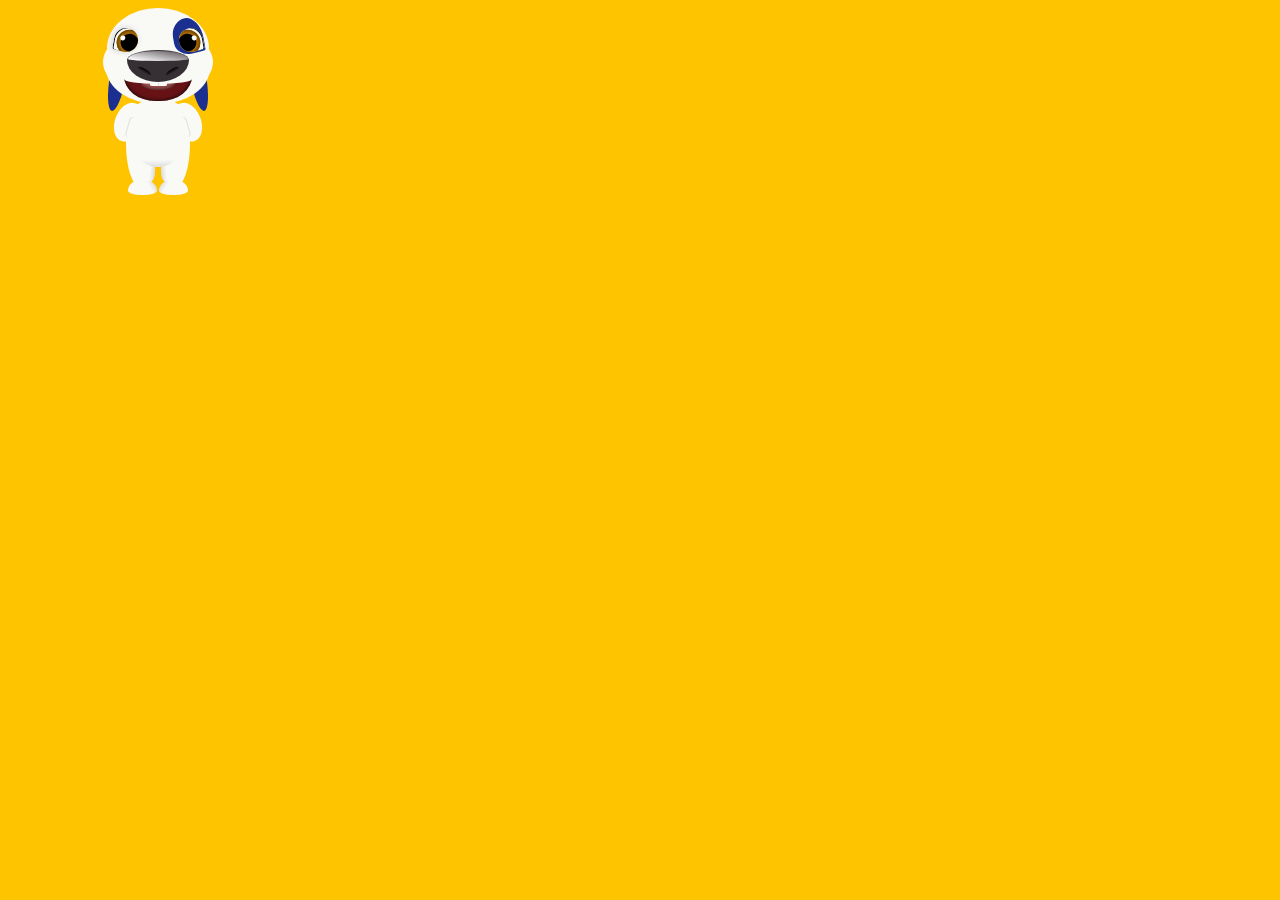
<file: CSS3-Demo/index.html>
<!DOCTYPE html>
<html lang="en">
<head>
    <meta charset="UTF-8">
    <meta name="viewport" content="width=device-width, initial-scale=1.0">
    <title>CSS3demo汉克狗</title>
    <link rel="stylesheet" href="index.css">
</head>
<body>
    <div class="dog">
        <div class="forehead center"></div>
            <div class="face center"></div>
            <div class="chin center"></div>
            <div class="ear"></div>
            <div class="ear right"></div>
            <div class="birthmark"></div>
            <div class="eye">
                <div class="pupil"></div>
            </div>
            <div class="eye right"><div class="pupil"></div></div>
            <div class="nose center">
                <div class="nostril"></div>
                <div class="nostril right"></div>
            </div>
            <div class="moth center">
                <div class="teen"></div>
                <div class="teen right"></div>
                <div class="tongue center"></div>
            </div>
            <div class="body center">
                <div class="arm"></div>
                <div class="arm right"></div>
                <div class="leg">
                    <div class="foot"></div>
                </div>
                <div class="leg right">
                    <div class="foot"></div>
                </div>
                <div class="belly center"></div>
            </div>
    </div>
</body>
</html>
</file>
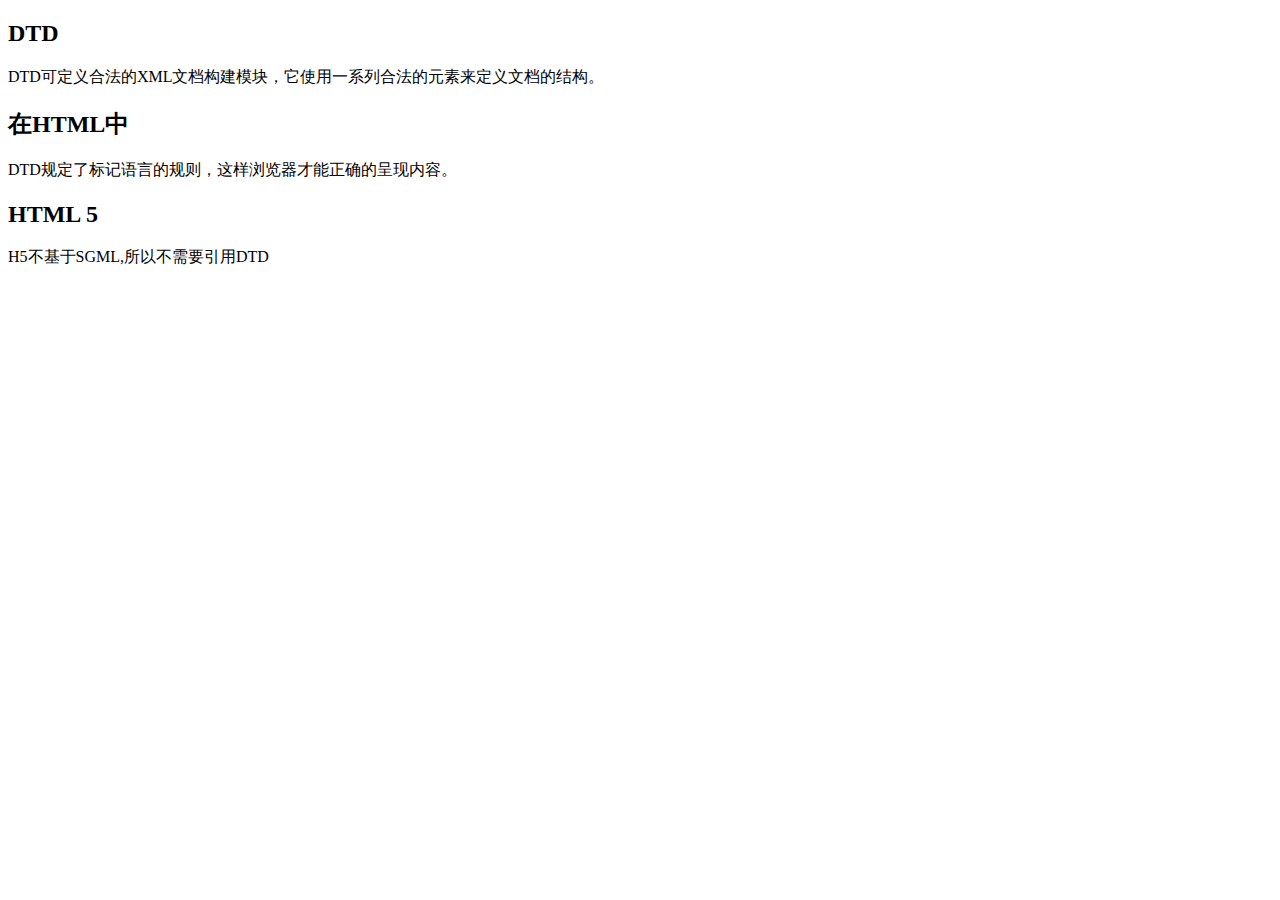
<file: Section1-H5标签变化/0.2DTD.html>
<!DOCTYPE html>
<html lang="en">
<head>
    <meta charset="UTF-8">
    <meta name="viewport" content="width=device-width, initial-scale=1.0">
    <title>Document</title>
</head>
<body>
    <H2>DTD</H2>
    <P>DTD可定义合法的XML文档构建模块，它使用一系列合法的元素来定义文档的结构。</P>
    <h2>在HTML中</h2>
    <p>DTD规定了标记语言的规则，这样浏览器才能正确的呈现内容。</p>
    <h2>HTML 5</h2>
    <p>H5不基于SGML,所以不需要引用DTD</p>
</body>
</html>
</file>
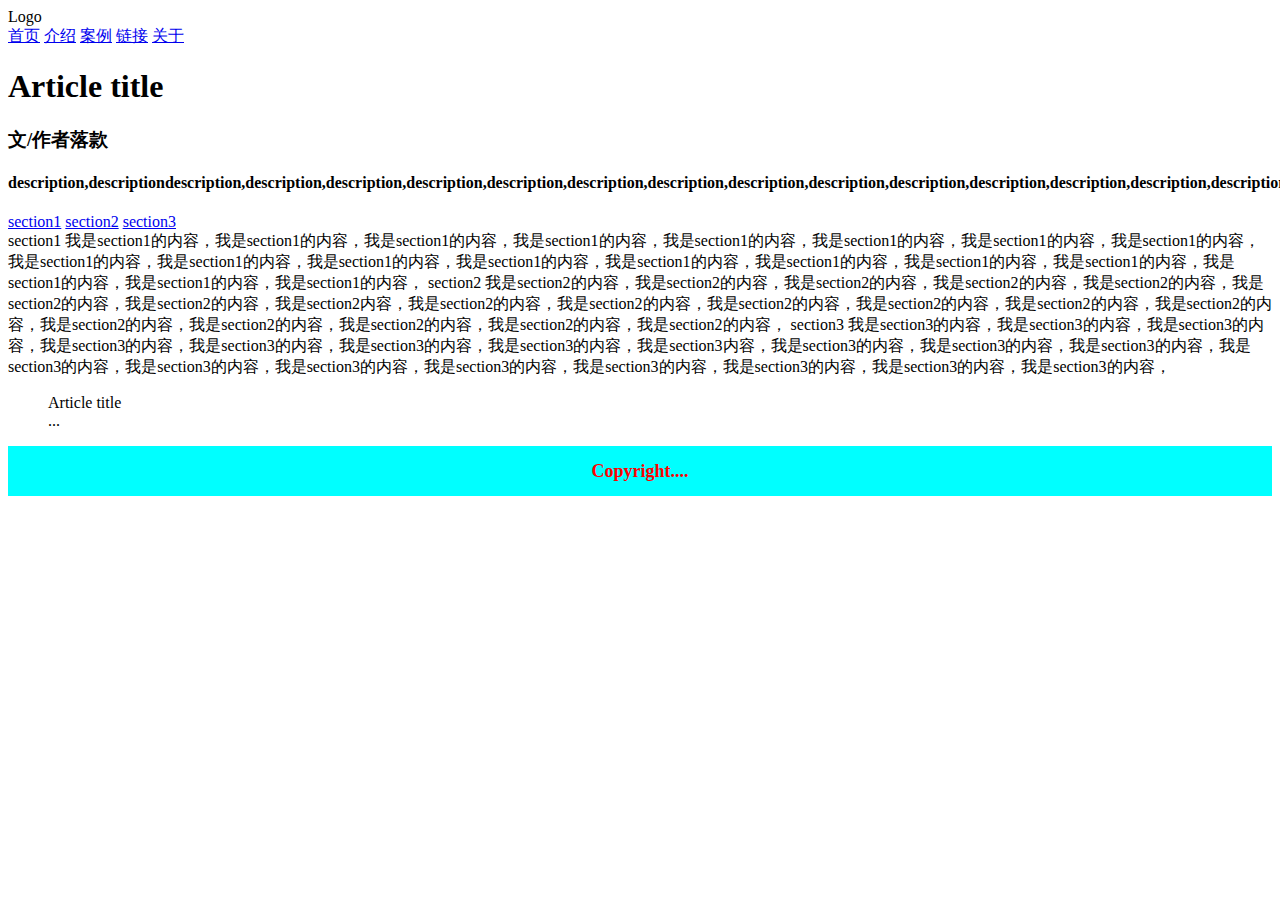
<file: Section1-H5标签变化/1.结构标签.html>
<!DOCTYPE html>
<html lang="en">
<head>
    <meta charset="UTF-8">
    <meta name="viewport" content="width=device-width, initial-scale=1.0">
    <title>结构标签</title>
    <style>
        footer {height:50px;font-size: 18px; font-weight:bold;color:#f00;text-align: center;background-color: aqua;line-height: 50px;}
    </style>
</head>
<body>
    <!-- 结构标签（块状元素）--有意义的DIV -->
    <!-- <article>标记定义一篇文章 -->
    <!-- <header>标记定义一个页面或一个区域的头部 -->
    <!-- <nav>标记定义导航链接 -->
    <!-- <section>标记定义一个区域 -->
    <!-- <aside>标记定义页面内容部分的侧边栏/可与article配合使用 -->
    <!-- <hgroup>标记定义文件中一个区块的相关信息 -->
    <!-- <figure>标记定义一组媒体内容以及它们的标题 -->
    <!-- <figcaption>标记定义figure元素的标题 -->
    <!-- <footer>标记定义一个页面或者一个区域的底部 -->
    <!-- <dialog>标记定义一个对话框(会话框)类似微信 -->
    <!-- 补充1：header/section/aside/article/footer不要相互嵌套 -->
    <!-- 补充2：header/section/footer级别最高 > aside/article/figure/hgroup/nav > div/figcaption -->
    <header>
        <div>Logo</div>
        <nav>
            <a href="1.html">首页</a>
            <a href="1.html">介绍</a>
            <a href="1.html">案例</a>
            <a href="1.html">链接</a>
            <a href="1.html">关于</a>
        </nav>
    </header>
    <section>
        <hgroup>
            <h1>Article title</h1>
            <h3>文/作者落款</h3>
            <h4>description,descriptiondescription,description,description,description,description,description,description,description,description,description,description,description,description,description,description,description,description,</h4>
        </hgroup>
        <aside>
            <a href="#sec1">section1</a>
            <a href="#sec2">section2</a>
            <a href="#sec3">section3</a>
        </aside>
        <article>
            section1
            我是section1的内容，我是section1的内容，我是section1的内容，我是section1的内容，我是section1的内容，我是section1的内容，我是section1的内容，我是section1的内容，我是section1的内容，我是section1的内容，我是section1的内容，我是section1的内容，我是section1的内容，我是section1的内容，我是section1的内容，我是section1的内容，我是section1的内容，我是section1的内容，我是section1的内容，
            section2
            我是section2的内容，我是section2的内容，我是section2的内容，我是section2的内容，我是section2的内容，我是section2的内容，我是section2的内容，我是section2内容，我是section2的内容，我是section2的内容，我是section2的内容，我是section2的内容，我是section2的内容，我是section2的内容，我是section2的内容，我是section2的内容，我是section2的内容，我是section2的内容，我是section2的内容，
            section3
            我是section3的内容，我是section3的内容，我是section3的内容，我是section3的内容，我是section3的内容，我是section3的内容，我是section3的内容，我是section3内容，我是section3的内容，我是section3的内容，我是section3的内容，我是section3的内容，我是section3的内容，我是section3的内容，我是section3的内容，我是section3的内容，我是section3的内容，我是section3的内容，我是section3的内容，
        </article>
    </section>
    <section>
        <figure>
            <figcaption>Article title</figcaption>
            <div class="video">...</div>
        </figure>
    </section>
    <section>
        <dialog>
            <dt>张三：嗯。。。不错</dt>
            <dd>李四：不，不行。</dd>
            <dt>张三：嗯。。。不错</dt>
            <dd>李四：不，不行。</dd>
            <dt>张三：嗯。。。不错</dt>
            <dd>李四：不，不行。</dd>
            <dt>张三：嗯。。。不错</dt>
            <dd>李四：不，不行。</dd>
            <dt>张三：嗯。。。不错</dt>
            <dd>李四：不，不行。</dd>
            <dt>张三：嗯。。。不错</dt>
            <dd>李四：不，不行。</dd>
        </dialog>
        <dialog>
            <dt>张2三：嗯。。。不错</dt>
            <dd>李2四：不，不行。</dd>
            <dt>张2三：嗯。。。不错</dt>
            <dd>李2四：不，不行。</dd>
            <dt>张2三：嗯。。。不错</dt>
            <dd>李2四：不，不行。</dd>
            <dt>张2三：嗯。。。不错</dt>
            <dd>李2四：不，不行。</dd>
            <dt>张2三：嗯。。。不错</dt>
            <dd>李2四：不，不行。</dd>
            <dt>张2三：嗯。。。不错</dt>
            <dd>李2四：不，不行。</dd>
        </dialog>
        <dialog>
            <dt>张3三：嗯。。。不错</dt>
            <dd>李3四：不，不行。</dd>
            <dt>张3三：嗯。。。不错</dt>
            <dd>李3四：不，不行。</dd>
            <dt>张3三：嗯。。。不错</dt>
            <dd>李3四：不，不行。</dd>
            <dt>张3三：嗯。。。不错</dt>
            <dd>李3四：不，不行。</dd>
            <dt>张3三：嗯。。。不错</dt>
            <dd>李3四：不，不行。</dd>
            <dt>张3三：嗯。。。不错</dt>
            <dd>李3四：不，不行。</dd>
        </dialog>
    </section>
    <footer>
        Copyright....
    </footer>
</body>
</html>
</file>
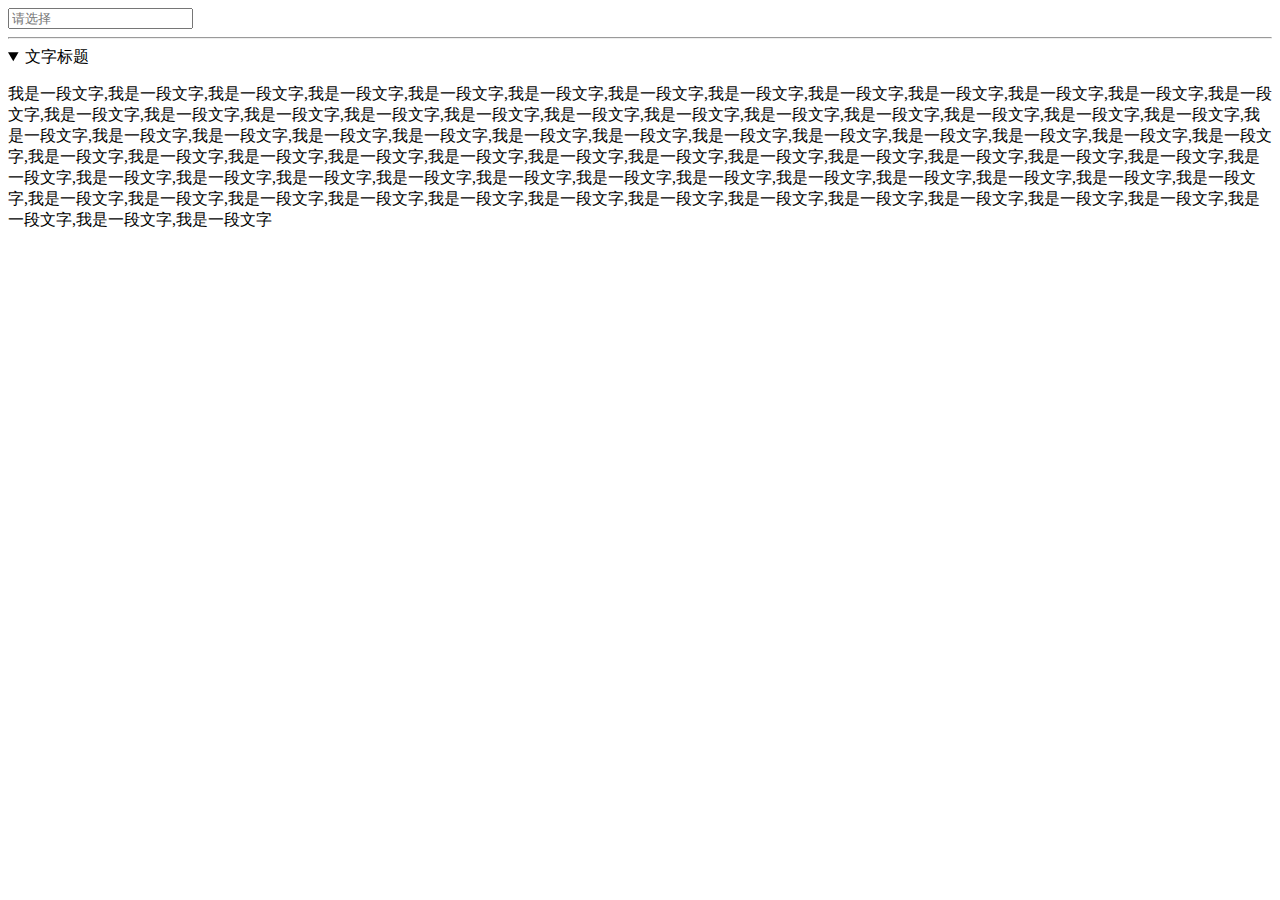
<file: Section1-H5标签变化/3.2web应用标签-列表标签.html>
<!DOCTYPE html>
<html lang="en">
<head>
    <meta charset="UTF-8">
    <meta name="viewport" content="width=device-width, initial-scale=1.0">
    <title>web应用标签-列表标签datalist/details</title>
</head>
<body>
    <!-- datalist -->
    <input placeholder="请选择" list="phonelist"/>
    <datalist id="phonelist">
        <!-- value和标签内容若不一致则都会显示，建议只设置value值 -->
        <option value="iphone1">iphone1</option>
        <option value="iphone2">iphone2</option>
        <option value="iphone3">iphone3</option>
        <option value="iphone4">iphone4</option>
        <option value="iphone5">iphone5</option>
    </datalist>
    <hr>

    <!-- details -->
    <!-- open属性控制显示/隐藏，默认隐藏 -->
    <details open="open">
        <summary>文字标题</summary>
        <p>我是一段文字,我是一段文字,我是一段文字,我是一段文字,我是一段文字,我是一段文字,我是一段文字,我是一段文字,我是一段文字,我是一段文字,我是一段文字,我是一段文字,我是一段文字,我是一段文字,我是一段文字,我是一段文字,我是一段文字,我是一段文字,我是一段文字,我是一段文字,我是一段文字,我是一段文字,我是一段文字,我是一段文字,我是一段文字,我是一段文字,我是一段文字,我是一段文字,我是一段文字,我是一段文字,我是一段文字,我是一段文字,我是一段文字,我是一段文字,我是一段文字,我是一段文字,我是一段文字,我是一段文字,我是一段文字,我是一段文字,我是一段文字,我是一段文字,我是一段文字,我是一段文字,我是一段文字,我是一段文字,我是一段文字,我是一段文字,我是一段文字,我是一段文字,我是一段文字,我是一段文字,我是一段文字,我是一段文字,我是一段文字,我是一段文字,我是一段文字,我是一段文字,我是一段文字,我是一段文字,我是一段文字,我是一段文字,我是一段文字,我是一段文字,我是一段文字,我是一段文字,我是一段文字,我是一段文字,我是一段文字,我是一段文字,我是一段文字,我是一段文字,我是一段文字,我是一段文字,我是一段文字,我是一段文字,我是一段文字,我是一段文字</p>
    </details>


</body>
</html>
</file>
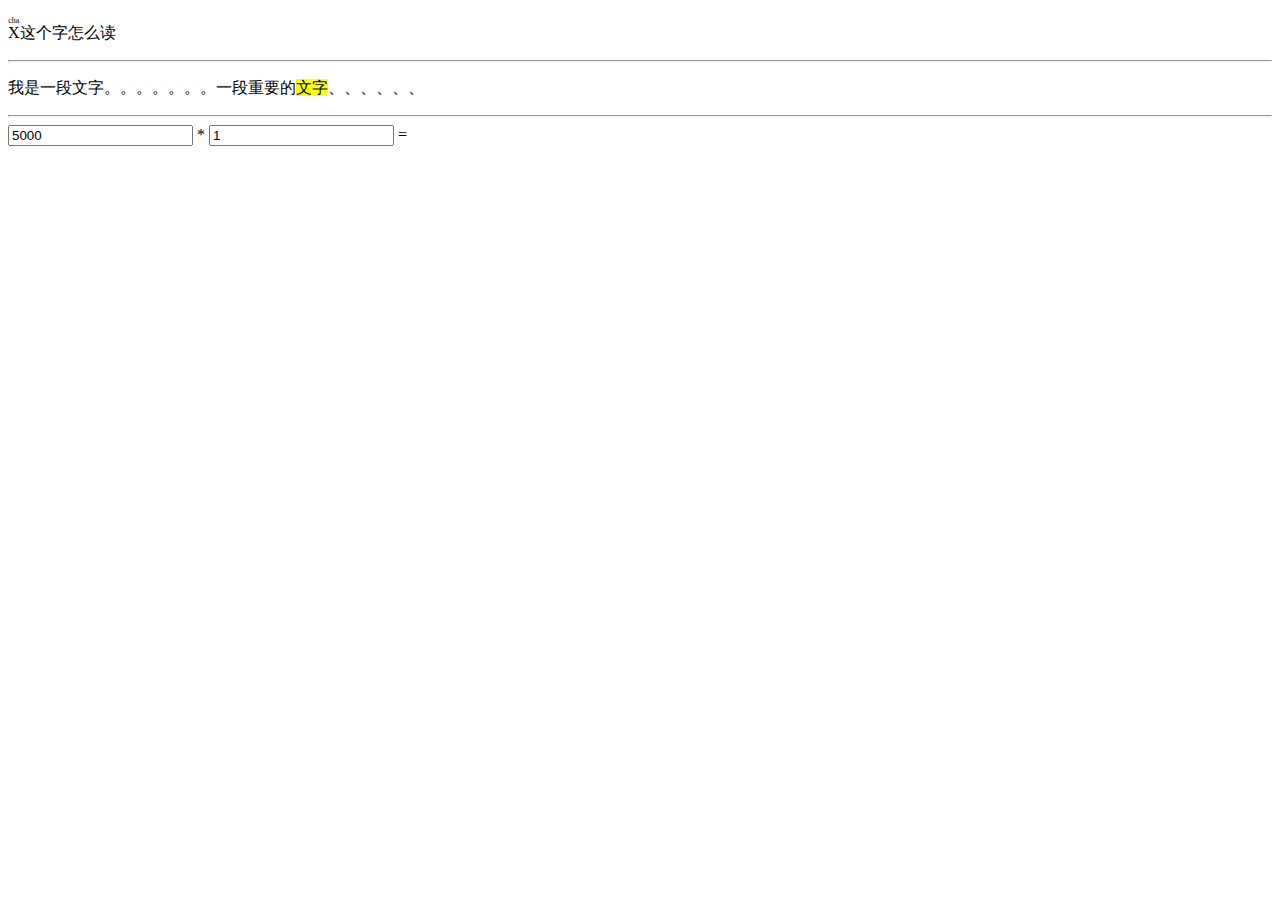
<file: Section1-H5标签变化/4.其他标签.html>
<!DOCTYPE html>
<html lang="en">
<head>
    <meta charset="UTF-8">
    <meta name="viewport" content="width=device-width, initial-scale=1.0">
    <title>其他标签ruby/mark/output</title>
</head>
<body>
    <!-- <ruby>标记定义注释或音标,rt标签用来注释 -->
        <!-- 对不兼容的浏览器使用rp -->
    <p><ruby>X<rp>(</rp><rt>cha</rt><rp>)</rp></ruby>这个字怎么读</p>

<hr>
    <!-- <mark> 标黄色突出显示-->
    <p>我是一段文字。。。。。。。一段重要的<mark>文字</mark>、、、、、、</p>

<hr>
    
    <!-- output -->
    <!-- oninput可以实时监听文本框的输入变化 -->
    <form oninput="totalPrice.value=parseInt(price.value)*parseInt(number.value)">
    <!-- 0 <input type="range" id="price" value="5000">10000 range只能识别到100-->
    <input type="text" id="price" value="5000">
    * <input type="number" id="number" value="1"> = 
    <output name="totalPrice" for="price number"></output>
    </form>
</body>
</html>
</file>
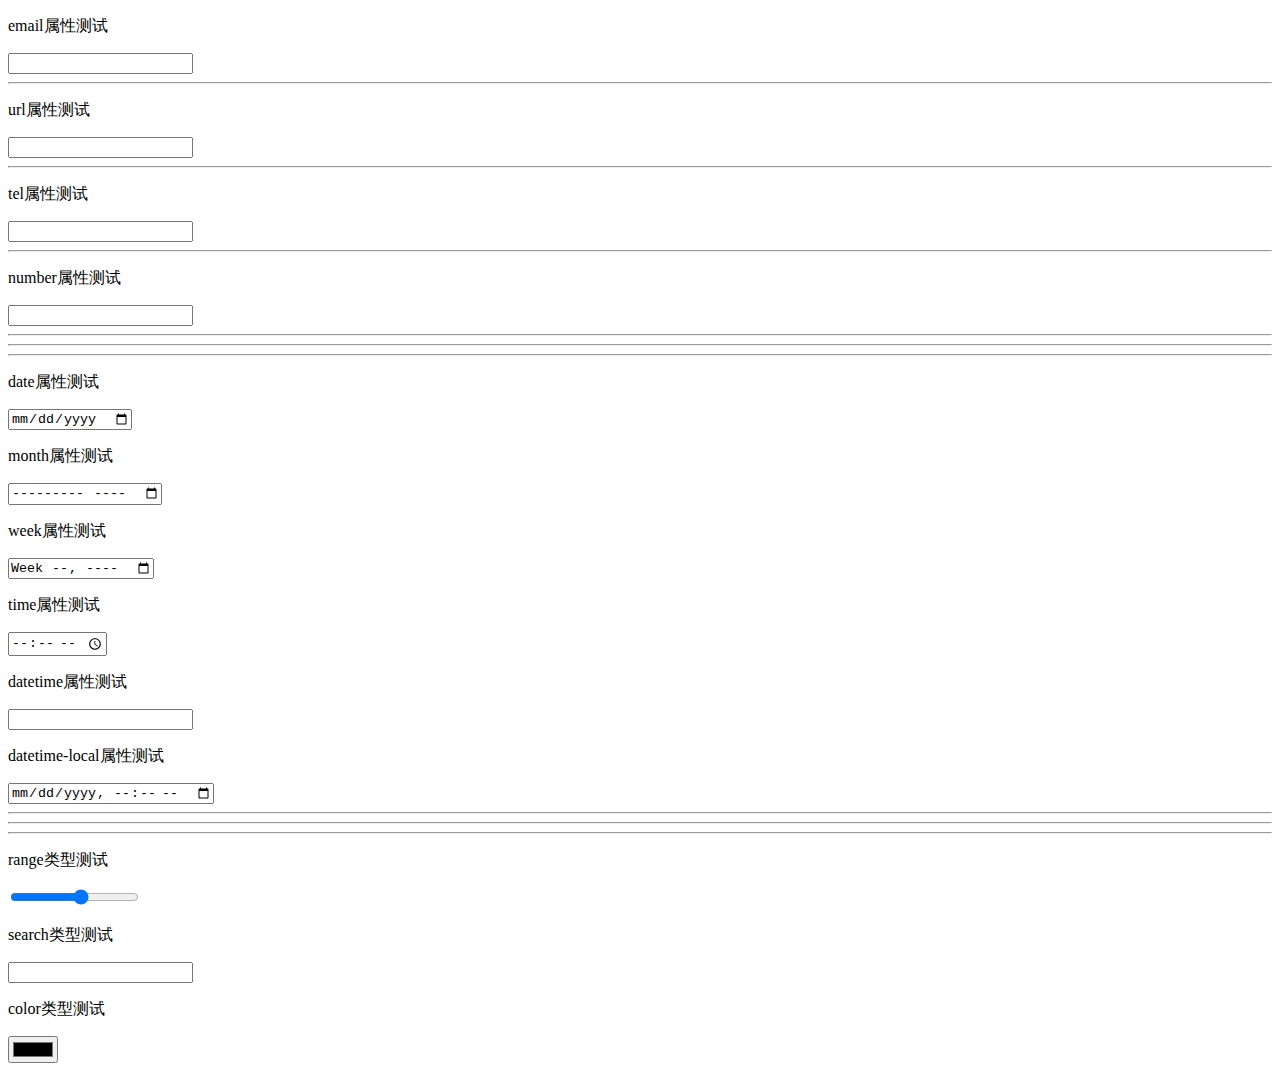
<file: Section2-H5属性变化/1.input新增属性.html>
<!DOCTYPE html>
<html lang="en">
<head>
    <meta charset="UTF-8">
    <meta name="viewport" content="width=device-width, initial-scale=1.0">
    <title>Input新增属性</title>
</head>
<body>
    <!-- email属性 pc端无明显效果，手机端效果，调用键盘，验证@.-->
    <p>email属性测试</p>
    <input type="email" name="email">
<hr>

    <!-- url属性 pc端无明显效果，针对手机端，iPhone会出现不一样的键盘-->
    <p>url属性测试</p>
    <input type="url" name="url">
<hr>

    <!-- tel属性 pc端无明显效果，手机端效果，调用拨号键盘-->
    <p>tel属性测试</p>
    <input type="tel" name="tel">
<hr>

    <!-- number属性 pc端有点击加减数字，无法输入非数字，主要手机端键盘效果。只能输入数字-->
    <p>number属性测试</p>
    <input type="number" name="number">
<hr>
<hr>
<hr>

    <!-- Date Pickers 多用于手机端 -->
    <p>date属性测试</p>
    <!-- 手机端调用拨动年月日的键盘 -->
    <input type="date" name="date">
    <p>month属性测试</p>
    <!-- 手机端调用拨动年月的键盘 -->
    <input type="month" name="month">
    <p>week属性测试</p>
    <!-- 手机端-iPhone不兼容（待确认）, 计算第多少周, 可能会被淘汰 -->
    <input type="week" name="week">
    <p>time属性测试</p>
    <!-- 手机端-iPhone 12小时制分上下午，获取到分钟，安卓24小时制 -->
    <input type="time" name="time">
    <p>datetime属性测试</p>
    <!-- pc端不兼容，手机端 ios10+ 安卓都已不兼容 -->
    <input type="datetime" name="datetime">
    <p>datetime-local属性测试</p>
    <!-- 手机端 替代datetime -->
    <input type="datetime-local" name="datetime-local">
<hr>
<hr>
<hr>

    <!-- range/search/color 类型-->
    <!-- range类型 默认0 - 100%，可定义min/max -->
    <p>range类型测试</p>
    <input type="range" name="num" min="1" max="10">
    <!-- search属性 -->
    <p>search类型测试</p>
    <input type="search" name="search">
    <!-- color属性 调用取色器 -->
    <p>color类型测试</p>
    <input type="color" name="color">
</body>
</html>
</file>
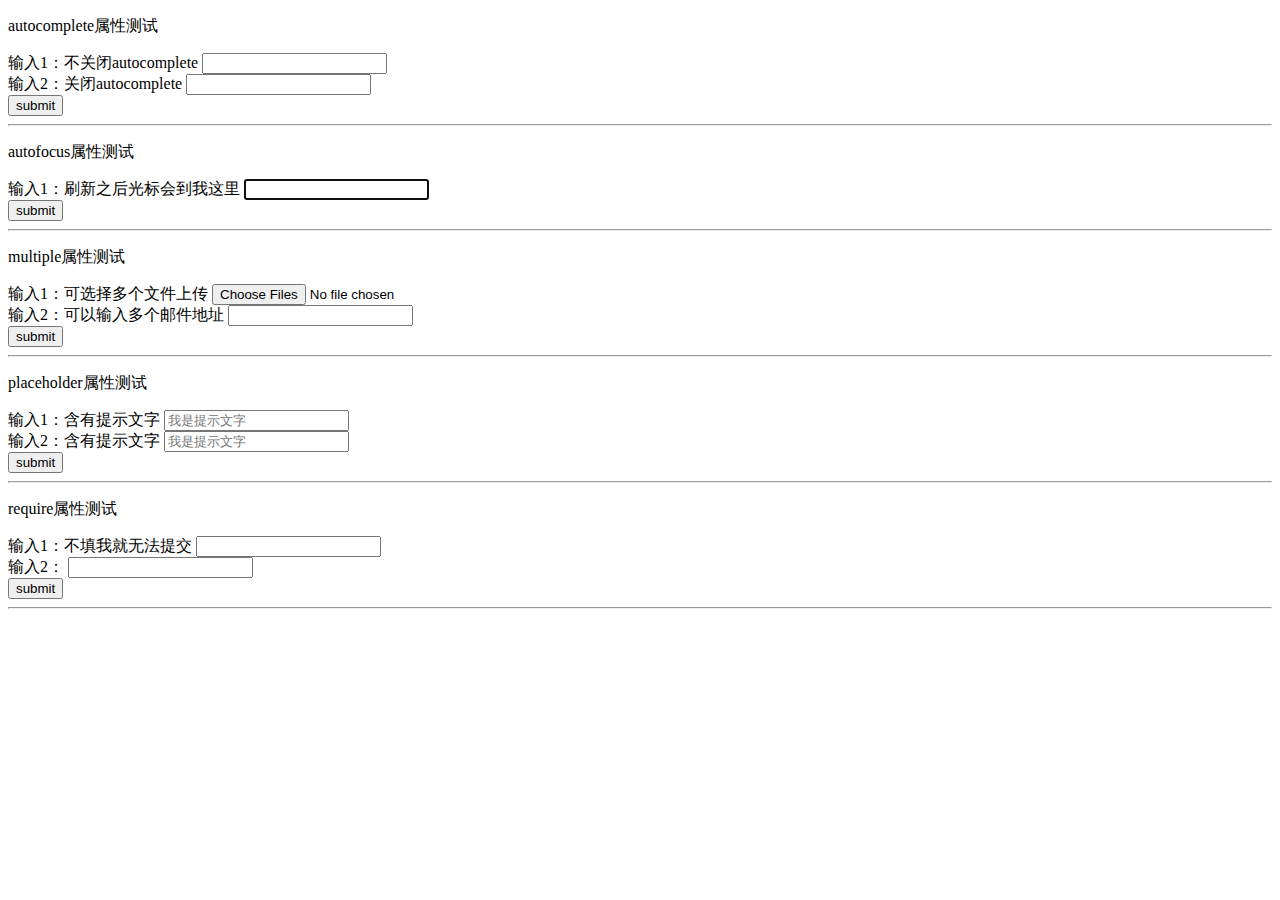
<file: Section2-H5属性变化/2.form新增属性.html>
<!DOCTYPE html>
<html lang="en">
<head>
    <meta charset="UTF-8">
    <meta name="viewport" content="width=device-width, initial-scale=1.0">
    <title>form新增属性</title>
</head>
<body>
    <!-- autocomplete属性-也可用在input上 autocomplete="on/off" 重新打开form时自动补全填过的字段-->
    <p>autocomplete属性测试</p>
    <form action="XXX.html" autocomplete="on">
        输入1：不关闭autocomplete <input type="text" name="text" id=""><br>
        输入2：关闭autocomplete <input type="email" name="email" id="" autocomplete="off"><br>
        <input type="submit" value="submit">
    </form>
<hr>
    <!-- autofocus属性 autofocus="autofocus" 页面加载完成后光标自动focus到form内的input上，适用所有input标签 -->
    <p>autofocus属性测试</p>
    <form action="XXX.html">
        输入1：刷新之后光标会到我这里 <input type="text" name="text" id="" autofocus><br>
        <input type="submit" value="submit">
    </form>
<hr>
    <!-- multiple属性 multiple="multiple" 适用于email和file类型的input 选择多个文件上传/输入多个email地址-->
    <p>multiple属性测试</p>
    <form action="XXX.html">
        输入1：可选择多个文件上传 <input type="file" name="file" id="" multiple><br>
        输入2：可以输入多个邮件地址 <input type="email" name="email" id="" multiple="multiple"><br>
        <input type="submit" value="submit">
    </form>
<hr>
    <!-- placeholder属性 placeholder="XXXXXX" 提示文字 适用于text/search/url/tel/email/password -->
    <p>placeholder属性测试</p>
    <form action="XXX.html">
        输入1：含有提示文字 <input type="text" name="text" id="" placeholder="我是提示文字"><br>
        输入2：含有提示文字 <input type="email" name="email" id="" placeholder="我是提示文字"><br>
        <input type="submit" value="submit">
    </form>
<hr>
    <!-- require属性 required 提交时判定该区域是否为空，为空则无法提交 适用于 text/search/url/tel/email/password/date pickers/number/checkbox/radio/file -->
    <!-- 不适用required：hidden 隐藏域 等-->
    <p>require属性测试</p>
    <form action="XXX.html">
        输入1：不填我就无法提交 <input type="text" name="text" id="" required><br>
        输入2： <input type="email" name="email" id=""><br>
        <input type="submit" value="submit">
    </form>
<hr>
</body>
</html>
</file>
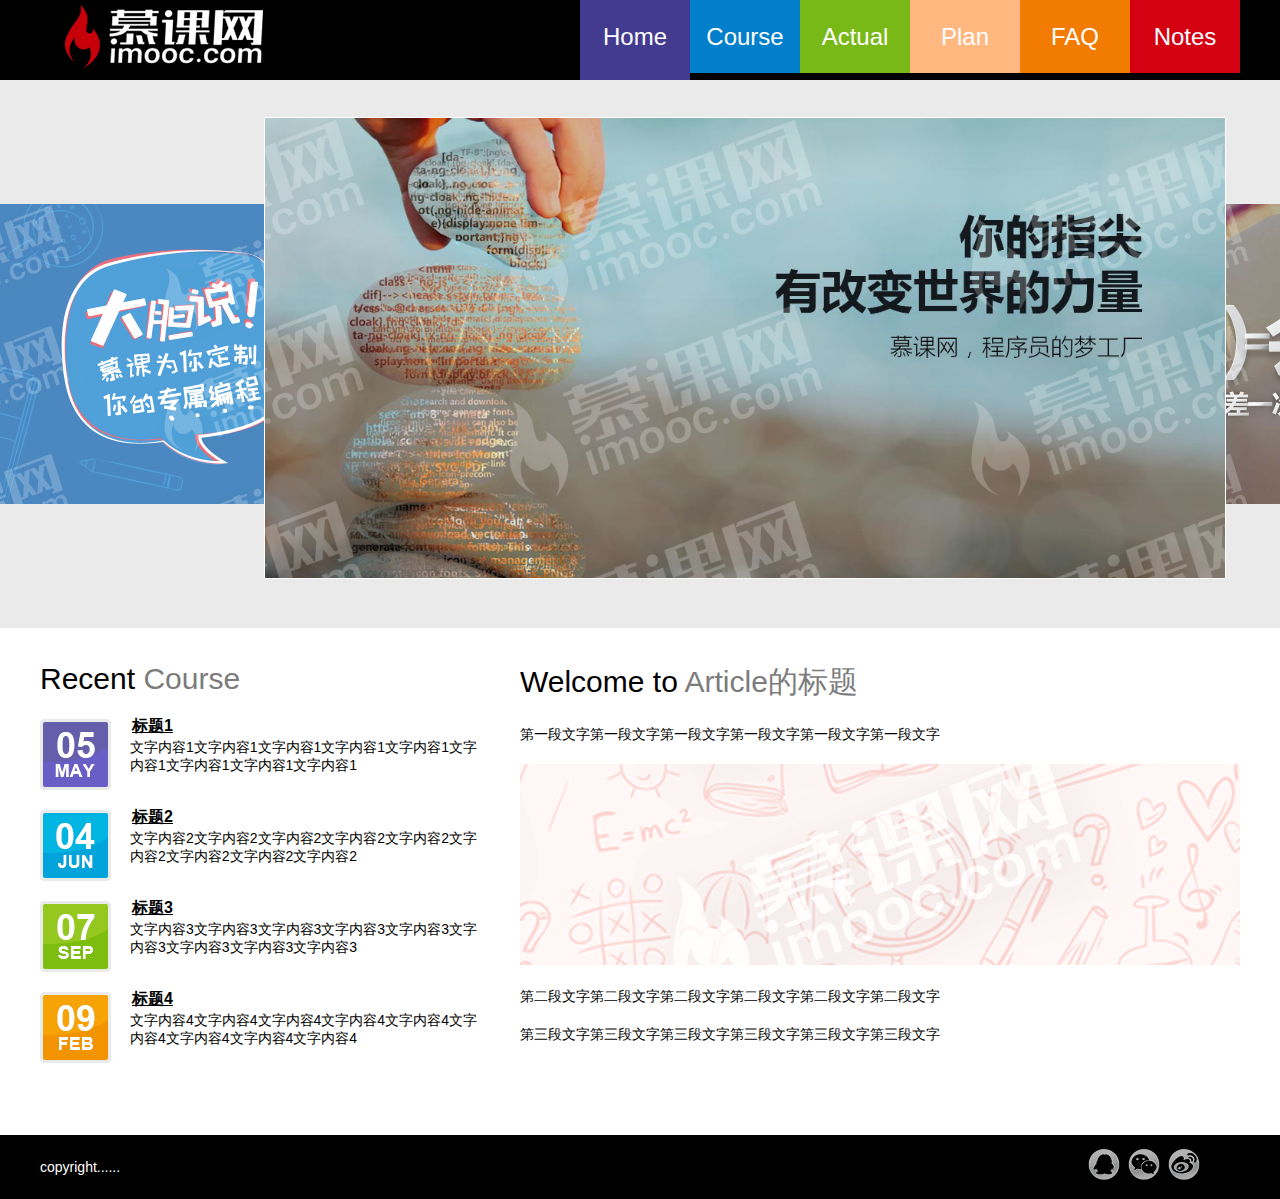
<file: Section3-H5页面布局/demo1.html>
<!DOCTYPE html>
<html lang="en">
<head>
  <meta charset="UTF-8">
  <meta name="viewport" content="width=device-width, initial-scale=1.0">
  <title>Demo1</title>
  <link rel="stylesheet" href="css/index.css">
</head>
<body>
  <header>
    <div class="container">
      <a href="demo1.html"><img src="images/logo.png" alt="logo"></a>
      <nav>
        <a class="active" href="demo1.html">Home</a>
        <a href="#">Course</a>
        <a href="#">Actual</a>
        <a href="#">Plan</a>
        <a href="#">FAQ</a>
        <a href="#">Notes</a>
      </nav>
    </div>
  </header>
  <section class="banner">
    <ul>
      <li><img src="images/banner/banner1.jpg" alt="banner1"></li>
      <li><img src="images/banner/banner3.jpg" alt="banner3"></li>
      <li><img src="images/banner/banner2.jpg" alt="banner2"></li>
    </ul>
  </section>
  <section class="main">
    <aside>
      <h1>Recent <samp>Course</samp></h1>
      <dl>
        <dt>标题1</dt>
        <dd><img src="images/Course/05_05.png" alt=""></dd>
        <dd>文字内容1文字内容1文字内容1文字内容1文字内容1文字内容1文字内容1文字内容1文字内容1</dd>
      </dl>
      <dl>
        <dt>标题2</dt>
        <dd><img src="images/Course/06_04.png" alt=""></dd>
        <dd>文字内容2文字内容2文字内容2文字内容2文字内容2文字内容2文字内容2文字内容2文字内容2</dd>
      </dl>
      <dl>
        <dt>标题3</dt>
        <dd><img src="images/Course/09_07.png" alt=""></dd>
        <dd>文字内容3文字内容3文字内容3文字内容3文字内容3文字内容3文字内容3文字内容3文字内容3</dd>
      </dl>
      <dl>
        <dt>标题4</dt>
        <dd><img src="images/Course/02_09.png" alt=""></dd>
        <dd>文字内容4文字内容4文字内容4文字内容4文字内容4文字内容4文字内容4文字内容4文字内容4</dd>
      </dl>
    </aside>
    <article>
      <h1>Welcome to <samp>Article的标题</samp></h1>
      <p>第一段文字第一段文字第一段文字第一段文字第一段文字第一段文字</p>
      <img src="images/article.jpg" alt="">
      <p>第二段文字第二段文字第二段文字第二段文字第二段文字第二段文字</p>
      <p>第三段文字第三段文字第三段文字第三段文字第三段文字第三段文字</p>
    </article>
  </section>
  <footer>
    <div class="container">
      <p>copyright......</p>
      <span>
        <img src="images/icon/qq.png" alt="">
        <img src="images/icon/weichat.png" alt="">
        <img src="images/icon/sina.png" alt="">
      </span>
    </div>
  </footer>
</body>
</html>
</file>
<file: CSS3-Demo/index.css>
:root {
    --hl: #1b2f90;
    --bg: #f9f9f6;
    --t: 2s;
}
body {
    background-color: #ffc400;
}
.center {
    position: absolute;
    left: 50%;
    transform: translate(-50%, 0);
}
.dog {
    width: 300px;
    height: 400px;
    position: relative;
}
.forehead {
    width: 102px;
    height: 48px;
    background: var(--bg);
    border-radius: 51px / 40px 40px 8px 8px;
    z-index: 1;
}
.face {
    width: 110px;
    height: 68px;
    background: var(--bg);
    border-radius: 50%;
    top: 20px;
    z-index: 1;
}
.chin {
    width: 104px;
    height: 36px;
    background: var(--bg);
    border-radius: 52px / 0 0 36px 36px;
    top: 60px;
    z-index: 1;
}
.ear {
    width: 16px;
    height: 70px;
    z-index: 0;
    background: var(--hl);
    border-radius: 50%;
    position: absolute;
    left: 50%;
    top: 34px;
    transform-origin: 50% 0;
    transform: translate(-42px, 0) rotate(10deg);
    animation: rotate var(--t) ease-out infinite;
}
.ear.right {
    transform: scale(-1,1) translate(-26px, 0) rotate(10deg);
    animation: rotate-r var(--t) ease-out infinite;
}
.birthmark {
    width: 30px;
    height: 36px;
    background: var(--hl);
    border-radius: 15px / 17px 23px 2px 13px;
    position: absolute;
    left: 50%;
    top: 10px;
    z-index: 1;
    transform: translate(15px,0) rotate(-10deg);
}
.eye {
    width: 24px;
    height: 24px;
    z-index: 2;
    background: var(--bg);
    border-radius: 12px / 13px 12px 12px 2px;
    position: absolute;
    left: 50%;
    top: 20px;
    /* transform-origin: 50% 0; */
    transform: translate(-44px, 0) rotate(10deg);
    box-shadow: 1px 0px 0 0px #000 inset, -1px 0 5px 1px #ddd ;
    overflow: hidden;
}
.eye.right {
    transform: scale(-1,1) translate(-21px, 0) rotate(10deg);
    box-shadow: 1px 0px 0 0px #000 inset;
}

.pupil {
    width: 26px;
    height: 26px;
    background: #e79101;
    border-radius: 50%;
    position: absolute;
    left: 3px;
    top: 1px;
    box-shadow: 0 0 8px 0 #000 inset;
    animation: translate var(--t) ease-out infinite;
}
.pupil::before {
    width: 18px;
    height: 18px;
    background: #000;
    border-radius: 50%;
    content: "";
    position: absolute;
    left: 50%;
    top: 50%;
    transform: translate(-50%, -50%);
}
.pupil::after {
    width: 5px;
    height: 5px;
    background: #fff;
    border-radius: 50%;
    content: "";
    position: absolute;
    left: 3px;
    top: 7px;
}
.nose {
    z-index: 3;
    width: 62px;
    height: 32px;
    top: 42px;
    background: #363035;
    border-radius: 31px / 10px 10px 22px 22px;
}
.nose::before {
    content: "";
    width: 60px;
    height: 10px;
    position: absolute;
    left: 50%;
    top: 1px;
    transform: translate(-50%, 0);
    border-radius: 30px / 8px 8px 2px 2px;
    background:linear-gradient(10deg,#fff 0%, #fff 8%, #b1aeb1 50%, #544d53 100%);;
}
.nose .nostril {
    width: 15px;
    height: 4px;
    position: absolute;
    left: 50%;
    top: 19px;
    background: linear-gradient(0deg,#363035 0%, #000 100%);
    border-radius: 50%;
    transform: translate(-21px, 0) rotate(30deg);
    animation: resize var(--t) ease-out infinite;
}
.nostril.right {
    transform: scale(-1,1) translate(-7px, 0) rotate(30deg);
}
.moth {
    width: 68px;
    height: 25px;
    background: #671316;
    border-radius: 34px / 0px 0px 27px 27px;
    z-index: 1;
    box-shadow: 0 0 4px 0 #000 inset;
    top: 68px;
    animation: open var(--t) ease-out infinite;
}
.moth::before {
    width: 68px;
    height: 8px;
    background: var(--bg);
    border-radius: 34px / 0px 0px 5px 5px;
    content: "";
    position: absolute;
    left: 0;
    top: 0;
    z-index: 1;
}
.teen {
    width: 8px;
    height: 3px;
    background: var(--bg);
    border-radius: 4px / 0px 0px 0px 1px;
    position: absolute;
    left: 50%;
    top: 7px;
    transform: translate(-8px,0);
    z-index: 1;

}
.teen.right {
    transform: scale(-1,1) translate(0px,0);
    border-right: .5px solid #ddd;
}
.tongue {
    width: 34px;
    height: 14px;
    background: #a2504f;
    border-radius: 17px / 0px 0px 7px 7px;
    z-index: 0;
    box-shadow: 0 0 4px 0 #111 inset;
    top: 0px;
    animation: extend var(--t) ease-out infinite;
}

.body {
    width: 66px;
    height: 70px;
    background: var(--bg);
    top: 89px;
    border-radius: 50%;
}
.arm {
    width: 26px;
    height: 40px;
    background: var(--bg);
    position: absolute;
    top: 5px;
    left: 50%;
    border-radius: 13px / 20px 0 14px 20px;
    transform: translate(-43px,0) rotate(21deg);
}
.arm::before {
    content: "";
    width: 5px;
    height: 20px;
    border-radius: 5px / 10px 0px 0px 10px;
    box-shadow: -1px 0 0 0 rgba(200, 200, 200, .5);
    position: absolute;
    right: 6px;
    top: 14px;
    transform: rotate(-5deg);
}
.arm.right {
    transform: scale(-1,1) translate(-17px,0) rotate(21deg);
}
.leg {
    width: 29px;
    height: 50px;
    background: linear-gradient(-85deg,#ddd 0%, #ddd 5%, var(--bg) 20%,var(--bg) 100%);
    position: absolute;
    top: 40px;
    left: 50%;
    border-radius: 15px / 5px 5px 15px 45px;
    transform: translate(-32px,0);
}
.leg.right {
    transform: scale(-1,1) translate(-3px,0);
}
.foot {
    width: 29px;
    height: 15px;
    background: linear-gradient(-120deg,#ddd 0%, #ddd 10%, var(--bg) 30%,var(--bg) 100%);
    position: absolute;
    left: 2px;
    bottom: -8px;
    border-radius: 15px / 12px 12px 5px 5px;
}

.belly {
    z-index: 2;
    width: 60px;
    height: 36px;
    background: linear-gradient(0deg,#ddd 0%,var(--bg) 20%,var(--bg) 100%);
    border-radius: 30px / 0 0 36px 36px;
    top: 34px;
}


@keyframes rotate {
    0% {transform: translate(-42px,0) rotate(10deg);}
    50% {transform: translate(-42px,0) rotate(30deg);}
    100% {transform: translate(-42px,0) rotate(10deg);}
}

@keyframes rotate-r {
    0% {transform: scale(-1,1) translate(-26px,0) rotate(10deg);}
    50% {transform: scale(-1,1) translate(-26px,0) rotate(30deg);}
    100% {transform: scale(-1,1) translate(-26px,0) rotate(10deg);}
}

@keyframes translate {
    0% {left: 3px;}
    50% {left: 6px;}
    100% {left: 3px;}
}
@keyframes resize {
    0% {height: 4px;}
    50% {height: 3px;}
    100% {height: 4px;}
}

@keyframes extend {
    0% {height: 14px;}
    50% {height: 23px;}
    100% {height: 14px;}
}
@keyframes open {
    0% {height: 27px;border-radius: 34px / 0px 0px 27px 27px;}
    50% {height: 20px;border-radius: 34px / 0px 0px 20px 20px;}
    100% {height: 27px;border-radius: 34px / 0px 0px 27px 27px;}
}
</file>
<file: Section3-H5页面布局/css/index.css>
*{
  margin: 0;
  padding: 0;
  list-style: none;
  font-family: Arial, Helvetica, sans-serif;
  font-size: 14px;
  border: none;
}
a {
  text-decoration: none;
}

/* header部分 */
header {
  height: 80px;
  background-color: #000;
}
header > .container {
  width: 1200px;
  margin: 0 auto;
}
header > .container > a {
  display: block;
  float: left;
  margin: 5px 25px;
}
header > .container > nav {
  float: right;
}
header > .container > nav > a {
  display: block;
  font-size: 24px;
  height: 73px;
  width: 110px;
  float: left;
  line-height: 73px;
  text-align: center;
  color: #fff;
}
header > .container > nav > a:nth-child(1) {
  background:#433b90;
}
header > .container > nav > a:nth-child(2) {
  background:#017fcb;
}
header > .container > nav > a:nth-child(3) {
  background:#78b917;
}
header > .container > nav > a:nth-child(4) {
  background:#feb880;
}
header > .container > nav > a:nth-child(5) {
  background:#f27c01;
}
header > .container > nav > a:nth-child(6) {
  background:#d40112;
}
header > .container > nav > a:hover,
header > .container > nav > a.active {
  padding-bottom: 7px;
}

/* banner部分 */
.banner {
  background-color: #eaeaea;
}
.banner > ul {
  position: relative;
  width: 1490px;
  height: 538px;
  margin: 0px auto;
  padding-top: 10px;
}
.banner > ul > li {
  position: absolute;
  width: 610px;
  height: 300px;
  overflow: hidden;
}
.banner > ul > li:nth-child(1) {
  z-index: 2;
  top: 37px;
  right: 0;
  left: 0;
  width: 960px;
  height: 460px;
  margin: auto;
  border: 1px solid #fff;
  /* box-shadow: 1px 1px 1px ; */
}
.banner > ul > li:nth-child(n+2) {
  z-index: 1;
  top: 0;
  bottom: 0;
  margin: auto;
}
.banner > ul > li:nth-child(2) {
  left: 0;
}
.banner > ul > li:nth-child(3) {
  right: 0;
}
.banner > ul > li > img {
  height: 100%;
  position: absolute;
  left: -30%;
}

/* 文字部分 */
.main {
  height: 473px;
  width: 1200px;
  margin: 34px auto 0;
}
.main h1 {
  font-size: 30px;
  font-weight: lighter;
  margin-bottom: 23px;
}
.main h1 > samp {
  font-size: 30px;
  color: #7c7c7c;
}
.main > aside {
  float: left;
  width: 450px;
}
.main > aside > dl {
  position: relative;
  display: block;
  height: 74px;
  margin-bottom: 17px;
}
.main > aside > dl > dt {
  position: absolute;
  top: -1px;
  left: 92px;
  font-size: 16px;
  font-weight: bold;
  line-height: 16px;
  text-decoration: underline;
}
.main > aside > dl > dd:nth-child(2) {
  position: absolute;
  left: 0;
}
.main > aside > dl > dd:nth-child(3) {
  position: absolute;
  top: 20px;
  left: 90px;
}
.main > article {
  float: right;
  width: 720px;
  overflow: hidden;
}
.main > article > p,
.main > article > img {
  margin-bottom: 20px;
}

/* footer部分 */
footer{
  background-color: #000;
}
footer > .container {
  width: 1200px;
  height: 64px;
  margin: 0 auto;
}
footer > .container > p {
  line-height: 64px;
  float: left;
  color: #fff;
}
footer > .container > span {
  float: right;
  margin: 14px 40px ;
}
footer > .container > span > img {
  margin-left: 4px;
  opacity: .7;
}
footer > .container > span > img:hover {
  opacity: 1;
  cursor: pointer;
}
</file>
